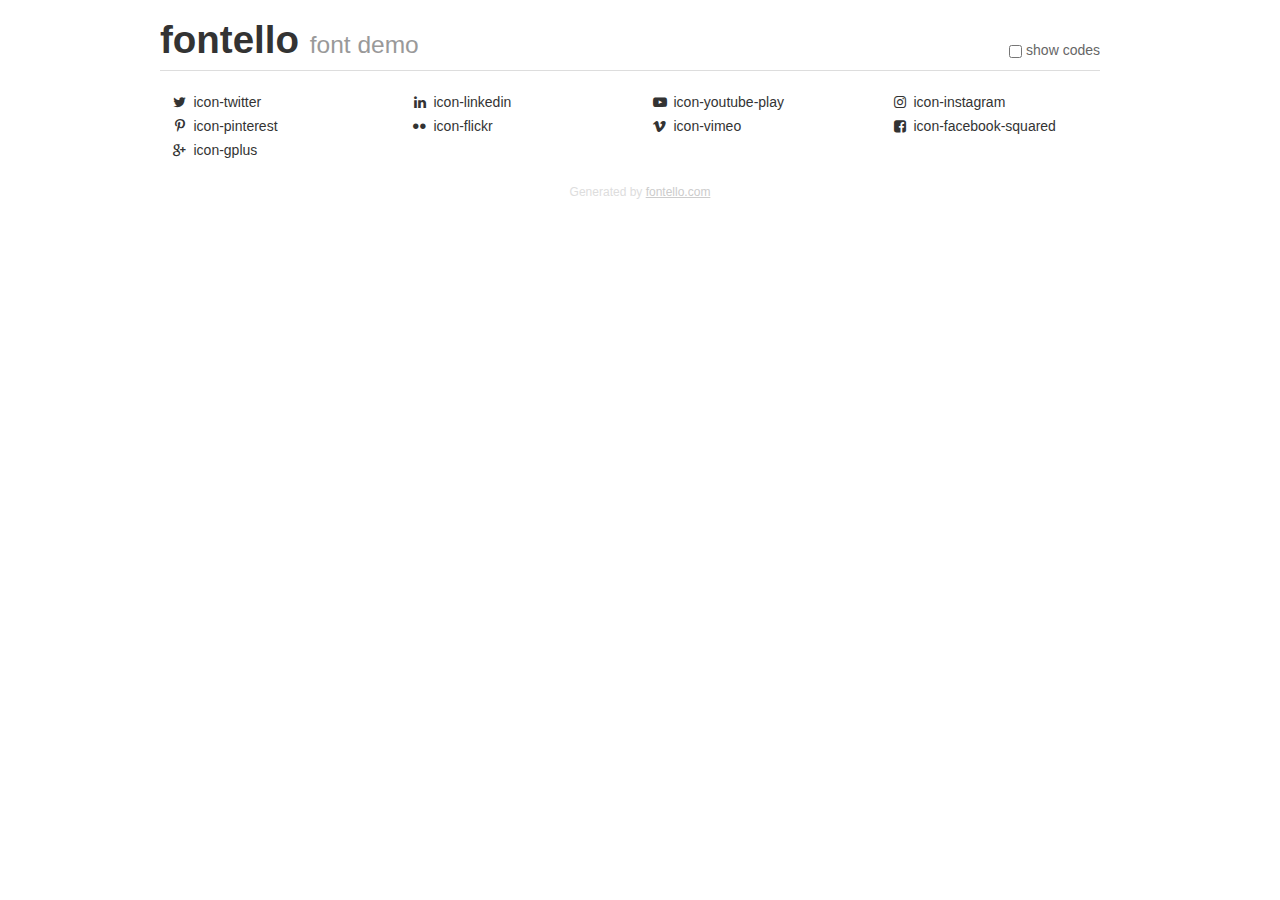
<file: css/fontello-e3bf6694/demo.html>
<!DOCTYPE html>
<html>
  <head><!--[if lt IE 9]><script language="javascript" type="text/javascript" src="//html5shim.googlecode.com/svn/trunk/html5.js"></script><![endif]-->
    <meta charset="UTF-8"><style>/*
 * Bootstrap v2.2.1
 *
 * Copyright 2012 Twitter, Inc
 * Licensed under the Apache License v2.0
 * http://www.apache.org/licenses/LICENSE-2.0
 *
 * Designed and built with all the love in the world @twitter by @mdo and @fat.
 */
.clearfix {
  *zoom: 1;
}
.clearfix:before,
.clearfix:after {
  display: table;
  content: "";
  line-height: 0;
}
.clearfix:after {
  clear: both;
}
html {
  font-size: 100%;
  -webkit-text-size-adjust: 100%;
  -ms-text-size-adjust: 100%;
}
a:focus {
  outline: thin dotted #333;
  outline: 5px auto -webkit-focus-ring-color;
  outline-offset: -2px;
}
a:hover,
a:active {
  outline: 0;
}
button,
input,
select,
textarea {
  margin: 0;
  font-size: 100%;
  vertical-align: middle;
}
button,
input {
  *overflow: visible;
  line-height: normal;
}
button::-moz-focus-inner,
input::-moz-focus-inner {
  padding: 0;
  border: 0;
}
body {
  margin: 0;
  font-family: "Helvetica Neue", Helvetica, Arial, sans-serif;
  font-size: 14px;
  line-height: 20px;
  color: #333;
  background-color: #fff;
}
a {
  color: #08c;
  text-decoration: none;
}
a:hover {
  color: #005580;
  text-decoration: underline;
}
.row {
  margin-left: -20px;
  *zoom: 1;
}
.row:before,
.row:after {
  display: table;
  content: "";
  line-height: 0;
}
.row:after {
  clear: both;
}
[class*="span"] {
  float: left;
  min-height: 1px;
  margin-left: 20px;
}
.container,
.navbar-static-top .container,
.navbar-fixed-top .container,
.navbar-fixed-bottom .container {
  width: 940px;
}
.span12 {
  width: 940px;
}
.span11 {
  width: 860px;
}
.span10 {
  width: 780px;
}
.span9 {
  width: 700px;
}
.span8 {
  width: 620px;
}
.span7 {
  width: 540px;
}
.span6 {
  width: 460px;
}
.span5 {
  width: 380px;
}
.span4 {
  width: 300px;
}
.span3 {
  width: 220px;
}
.span2 {
  width: 140px;
}
.span1 {
  width: 60px;
}
[class*="span"].pull-right,
.row-fluid [class*="span"].pull-right {
  float: right;
}
.container {
  margin-right: auto;
  margin-left: auto;
  *zoom: 1;
}
.container:before,
.container:after {
  display: table;
  content: "";
  line-height: 0;
}
.container:after {
  clear: both;
}
p {
  margin: 0 0 10px;
}
.lead {
  margin-bottom: 20px;
  font-size: 21px;
  font-weight: 200;
  line-height: 30px;
}
small {
  font-size: 85%;
}
h1 {
  margin: 10px 0;
  font-family: inherit;
  font-weight: bold;
  line-height: 20px;
  color: inherit;
  text-rendering: optimizelegibility;
}
h1 small {
  font-weight: normal;
  line-height: 1;
  color: #999;
}
h1 {
  line-height: 40px;
}
h1 {
  font-size: 38.5px;
}
h1 small {
  font-size: 24.5px;
}
body {
  margin-top: 90px;
}
.header {
  position: fixed;
  top: 0;
  left: 50%;
  margin-left: -480px;
  background-color: #fff;
  border-bottom: 1px solid #ddd;
  padding-top: 10px;
  z-index: 10;
}
.footer {
  color: #ddd;
  font-size: 12px;
  text-align: center;
  margin-top: 20px;
}
.footer a {
  color: #ccc;
  text-decoration: underline;
}
.the-icons {
  font-size: 14px;
  line-height: 24px;
}
.switch {
  position: absolute;
  right: 0;
  bottom: 10px;
  color: #666;
}
.switch input {
  margin-right: 0.3em;
}
.codesOn .i-name {
  display: none;
}
.codesOn .i-code {
  display: inline;
}
.i-code {
  display: none;
}
@font-face {
      font-family: 'fontello';
      src: url('./font/fontello.eot?59600244');
      src: url('./font/fontello.eot?59600244#iefix') format('embedded-opentype'),
           url('./font/fontello.woff?59600244') format('woff'),
           url('./font/fontello.ttf?59600244') format('truetype'),
           url('./font/fontello.svg?59600244#fontello') format('svg');
      font-weight: normal;
      font-style: normal;
    }
     
     
    .demo-icon
    {
      font-family: "fontello";
      font-style: normal;
      font-weight: normal;
      speak: none;
     
      display: inline-block;
      text-decoration: inherit;
      width: 1em;
      margin-right: .2em;
      text-align: center;
      /* opacity: .8; */
     
      /* For safety - reset parent styles, that can break glyph codes*/
      font-variant: normal;
      text-transform: none;
     
      /* fix buttons height, for twitter bootstrap */
      line-height: 1em;
     
      /* Animation center compensation - margins should be symmetric */
      /* remove if not needed */
      margin-left: .2em;
     
      /* You can be more comfortable with increased icons size */
      /* font-size: 120%; */
     
      /* Font smoothing. That was taken from TWBS */
      -webkit-font-smoothing: antialiased;
      -moz-osx-font-smoothing: grayscale;
     
      /* Uncomment for 3D effect */
      /* text-shadow: 1px 1px 1px rgba(127, 127, 127, 0.3); */
    }
     </style>
    <link rel="stylesheet" href="css/animation.css"><!--[if IE 7]><link rel="stylesheet" href="css/fontello-ie7.css"><![endif]-->
    <script>
      function toggleCodes(on) {
        var obj = document.getElementById('icons');
      
        if (on) {
          obj.className += ' codesOn';
        } else {
          obj.className = obj.className.replace(' codesOn', '');
        }
      }
      
    </script>
  </head>
  <body>
    <div class="container header">
      <h1>
        fontello
         <small>font demo</small>
      </h1>
      <label class="switch">
        <input type="checkbox" onclick="toggleCodes(this.checked)">show codes
      </label>
    </div>
    <div id="icons" class="container">
      <div class="row">
        <div title="Code: 0xf099" class="the-icons span3"><i class="demo-icon icon-twitter">&#xf099;</i> <span class="i-name">icon-twitter</span><span class="i-code">0xf099</span></div>
        <div title="Code: 0xf0e1" class="the-icons span3"><i class="demo-icon icon-linkedin">&#xf0e1;</i> <span class="i-name">icon-linkedin</span><span class="i-code">0xf0e1</span></div>
        <div title="Code: 0xf16a" class="the-icons span3"><i class="demo-icon icon-youtube-play">&#xf16a;</i> <span class="i-name">icon-youtube-play</span><span class="i-code">0xf16a</span></div>
        <div title="Code: 0xf16d" class="the-icons span3"><i class="demo-icon icon-instagram">&#xf16d;</i> <span class="i-name">icon-instagram</span><span class="i-code">0xf16d</span></div>
      </div>
      <div class="row">
        <div title="Code: 0xf231" class="the-icons span3"><i class="demo-icon icon-pinterest">&#xf231;</i> <span class="i-name">icon-pinterest</span><span class="i-code">0xf231</span></div>
        <div title="Code: 0xf303" class="the-icons span3"><i class="demo-icon icon-flickr">&#xf303;</i> <span class="i-name">icon-flickr</span><span class="i-code">0xf303</span></div>
        <div title="Code: 0xf306" class="the-icons span3"><i class="demo-icon icon-vimeo">&#xf306;</i> <span class="i-name">icon-vimeo</span><span class="i-code">0xf306</span></div>
        <div title="Code: 0xf308" class="the-icons span3"><i class="demo-icon icon-facebook-squared">&#xf308;</i> <span class="i-name">icon-facebook-squared</span><span class="i-code">0xf308</span></div>
      </div>
      <div class="row">
        <div title="Code: 0xf30f" class="the-icons span3"><i class="demo-icon icon-gplus">&#xf30f;</i> <span class="i-name">icon-gplus</span><span class="i-code">0xf30f</span></div>
      </div>
    </div>
    <div class="container footer">Generated by <a href="http://fontello.com">fontello.com</a></div>
  </body>
</html>
</file>
<file: css/fontello-e3bf6694/css/fontello-ie7.css>
[class^="icon-"], [class*=" icon-"] {
  font-family: 'fontello';
  font-style: normal;
  font-weight: normal;
 
  /* fix buttons height */
  line-height: 1em;
 
  /* you can be more comfortable with increased icons size */
  /* font-size: 120%; */
}
 
.icon-twitter { *zoom: expression( this.runtimeStyle['zoom'] = '1', this.innerHTML = '&#xf099;&nbsp;'); }
.icon-linkedin { *zoom: expression( this.runtimeStyle['zoom'] = '1', this.innerHTML = '&#xf0e1;&nbsp;'); }
.icon-youtube-play { *zoom: expression( this.runtimeStyle['zoom'] = '1', this.innerHTML = '&#xf16a;&nbsp;'); }
.icon-instagram { *zoom: expression( this.runtimeStyle['zoom'] = '1', this.innerHTML = '&#xf16d;&nbsp;'); }
.icon-pinterest { *zoom: expression( this.runtimeStyle['zoom'] = '1', this.innerHTML = '&#xf231;&nbsp;'); }
.icon-flickr { *zoom: expression( this.runtimeStyle['zoom'] = '1', this.innerHTML = '&#xf303;&nbsp;'); }
.icon-vimeo { *zoom: expression( this.runtimeStyle['zoom'] = '1', this.innerHTML = '&#xf306;&nbsp;'); }
.icon-facebook-squared { *zoom: expression( this.runtimeStyle['zoom'] = '1', this.innerHTML = '&#xf308;&nbsp;'); }
.icon-gplus { *zoom: expression( this.runtimeStyle['zoom'] = '1', this.innerHTML = '&#xf30f;&nbsp;'); }
</file>
<file: css/fontello-e3bf6694/css/animation.css>
/*
   Animation example, for spinners
*/
.animate-spin {
  -moz-animation: spin 2s infinite linear;
  -o-animation: spin 2s infinite linear;
  -webkit-animation: spin 2s infinite linear;
  animation: spin 2s infinite linear;
  display: inline-block;
}
@-moz-keyframes spin {
  0% {
    -moz-transform: rotate(0deg);
    -o-transform: rotate(0deg);
    -webkit-transform: rotate(0deg);
    transform: rotate(0deg);
  }

  100% {
    -moz-transform: rotate(359deg);
    -o-transform: rotate(359deg);
    -webkit-transform: rotate(359deg);
    transform: rotate(359deg);
  }
}
@-webkit-keyframes spin {
  0% {
    -moz-transform: rotate(0deg);
    -o-transform: rotate(0deg);
    -webkit-transform: rotate(0deg);
    transform: rotate(0deg);
  }

  100% {
    -moz-transform: rotate(359deg);
    -o-transform: rotate(359deg);
    -webkit-transform: rotate(359deg);
    transform: rotate(359deg);
  }
}
@-o-keyframes spin {
  0% {
    -moz-transform: rotate(0deg);
    -o-transform: rotate(0deg);
    -webkit-transform: rotate(0deg);
    transform: rotate(0deg);
  }

  100% {
    -moz-transform: rotate(359deg);
    -o-transform: rotate(359deg);
    -webkit-transform: rotate(359deg);
    transform: rotate(359deg);
  }
}
@-ms-keyframes spin {
  0% {
    -moz-transform: rotate(0deg);
    -o-transform: rotate(0deg);
    -webkit-transform: rotate(0deg);
    transform: rotate(0deg);
  }

  100% {
    -moz-transform: rotate(359deg);
    -o-transform: rotate(359deg);
    -webkit-transform: rotate(359deg);
    transform: rotate(359deg);
  }
}
@keyframes spin {
  0% {
    -moz-transform: rotate(0deg);
    -o-transform: rotate(0deg);
    -webkit-transform: rotate(0deg);
    transform: rotate(0deg);
  }

  100% {
    -moz-transform: rotate(359deg);
    -o-transform: rotate(359deg);
    -webkit-transform: rotate(359deg);
    transform: rotate(359deg);
  }
}
</file>
